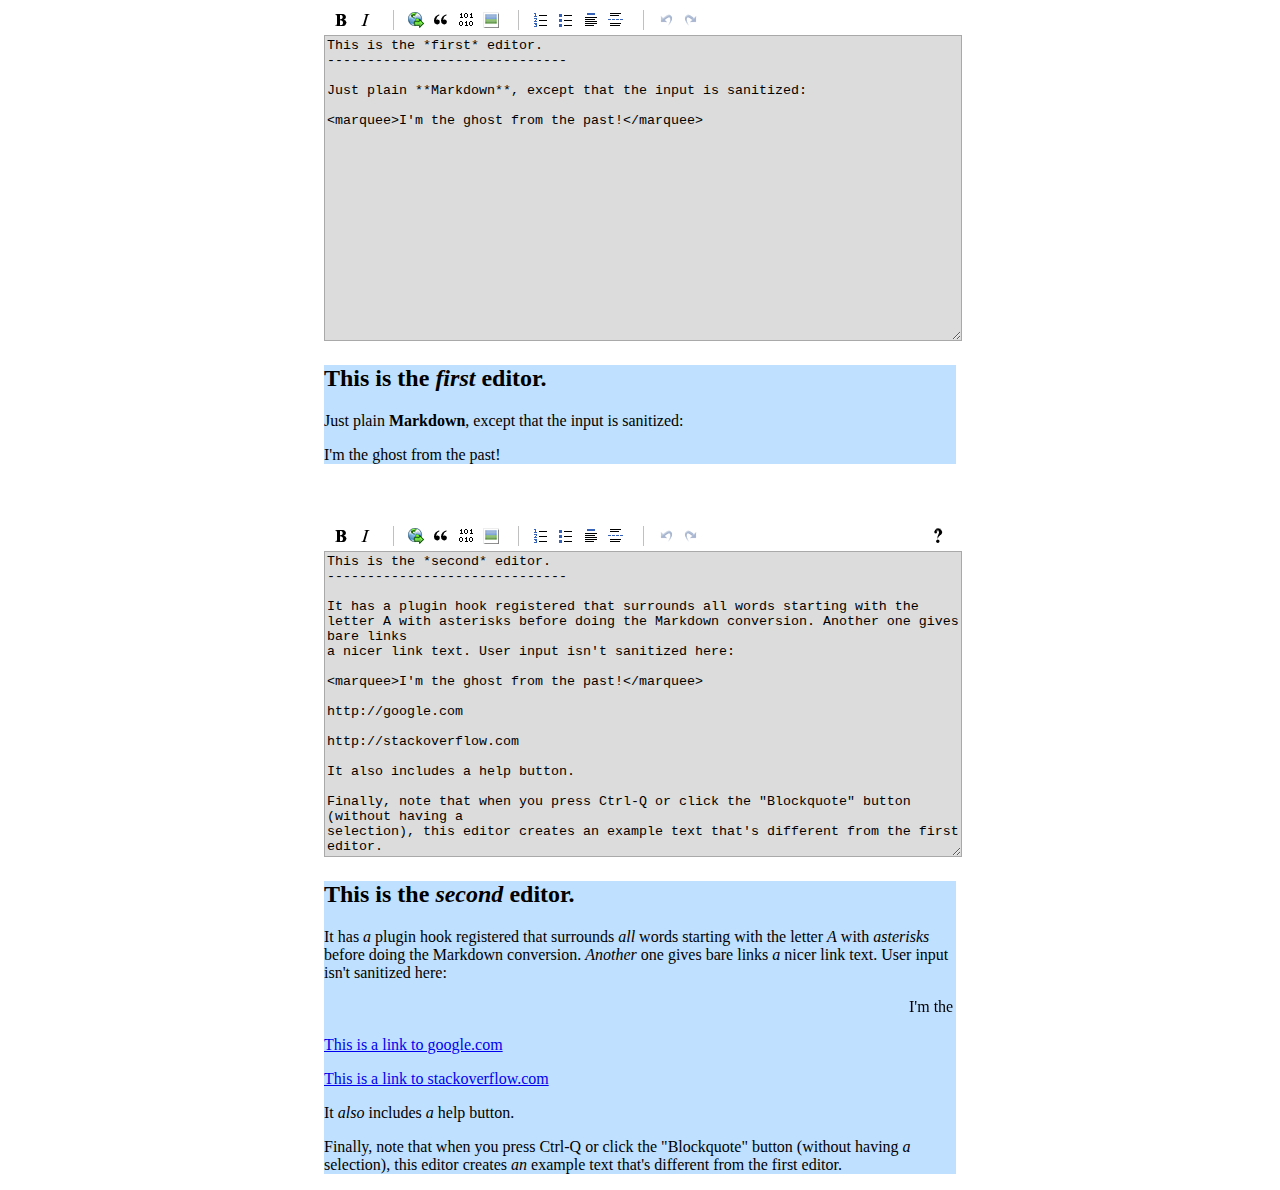
<file: src/static/pagedown/demo/browser/demo.html>
<!DOCTYPE html>

<html>

    <head>
        <title>PageDown Demo Page</title>
        
        <link rel="stylesheet" type="text/css" href="demo.css" />
        
        <script type="text/javascript" src="../../Markdown.Converter.js"></script>
        <script type="text/javascript" src="../../Markdown.Sanitizer.js"></script>
        <script type="text/javascript" src="../../Markdown.Editor.js"></script>
    </head>
    
    <body>
        <div class="wmd-panel">
            <div id="wmd-button-bar"></div>
            <textarea class="wmd-input" id="wmd-input">
This is the *first* editor.
------------------------------

Just plain **Markdown**, except that the input is sanitized:

<marquee>I'm the ghost from the past!</marquee>
</textarea>
        </div>
        <div id="wmd-preview" class="wmd-panel wmd-preview"></div>
        
        <br /> <br />
        
        <div class="wmd-panel">
            <div id="wmd-button-bar-second"></div>
            <textarea class="wmd-input" id="wmd-input-second">
This is the *second* editor.
------------------------------

It has a plugin hook registered that surrounds all words starting with the
letter A with asterisks before doing the Markdown conversion. Another one gives bare links
a nicer link text. User input isn't sanitized here:

<marquee>I'm the ghost from the past!</marquee>

http://google.com

http://stackoverflow.com

It also includes a help button.

Finally, note that when you press Ctrl-Q or click the "Blockquote" button (without having a
selection), this editor creates an example text that's different from the first editor.
</textarea>
        </div>
        <div id="wmd-preview-second" class="wmd-panel wmd-preview"></div>


        <script type="text/javascript">
            (function () {
                var converter1 = Markdown.getSanitizingConverter();
                var editor1 = new Markdown.Editor(converter1);
                editor1.run();
                
                var converter2 = new Markdown.Converter();

                converter2.hooks.chain("preConversion", function (text) {
                    return text.replace(/\b(a\w*)/gi, "*$1*");
                });

                converter2.hooks.chain("plainLinkText", function (url) {
                    return "This is a link to " + url.replace(/^https?:\/\//, "");
                });
                
                var help = function () { alert("Do you need help?"); }
                var options = {
                    helpButton: { handler: help },
                    strings: { quoteexample: "whatever you're quoting, put it right here" }
                };
                var editor2 = new Markdown.Editor(converter2, "-second", options);
                
                editor2.run();
            })();
        </script>
    </body>
</html>
</file>
<file: src/static/pagedown/demo/browser/demo.css>
body 
{ 
	background-color: White;
}

.wmd-panel
{
	margin-left: 25%;
	margin-right: 25%;
	width: 50%;
	min-width: 500px;
}

.wmd-button-bar 
{
	width: 100%;
	background-color: Silver; 
}

.wmd-input 
{ 
	height: 300px;
	width: 100%;
	background-color: Gainsboro;
	border: 1px solid DarkGray;
}

.wmd-preview 
{ 
	background-color: #c0e0ff; 
}

.wmd-button-row 
{
	position: relative; 
	margin-left: 5px;
	margin-right: 5px;
	margin-bottom: 5px;
	margin-top: 10px;
	padding: 0px;  
	height: 20px;
}

.wmd-spacer
{
	width: 1px; 
	height: 20px; 
	margin-left: 14px;
	
	position: absolute;
	background-color: Silver;
	display: inline-block; 
	list-style: none;
}

.wmd-button {
    width: 20px;
    height: 20px;
    padding-left: 2px;
    padding-right: 3px;
    position: absolute;
    display: inline-block;
    list-style: none;
    cursor: pointer;
}

.wmd-button > span {
    background-image: url(../../wmd-buttons.png);
    background-repeat: no-repeat;
    background-position: 0px 0px;
    width: 20px;
    height: 20px;
    display: inline-block;
}

.wmd-spacer1
{
    left: 50px;
}
.wmd-spacer2
{
    left: 175px;
}
.wmd-spacer3
{
    left: 300px;
}




.wmd-prompt-background
{
	background-color: Black;
}

.wmd-prompt-dialog
{
	border: 1px solid #999999;
	background-color: #F5F5F5;
}

.wmd-prompt-dialog > div {
	font-size: 0.8em;
	font-family: arial, helvetica, sans-serif;
}


.wmd-prompt-dialog > form > input[type="text"] {
	border: 1px solid #999999;
	color: black;
}

.wmd-prompt-dialog > form > input[type="button"]{
	border: 1px solid #888888;
	font-family: trebuchet MS, helvetica, sans-serif;
	font-size: 0.8em;
	font-weight: bold;
}
</file>
